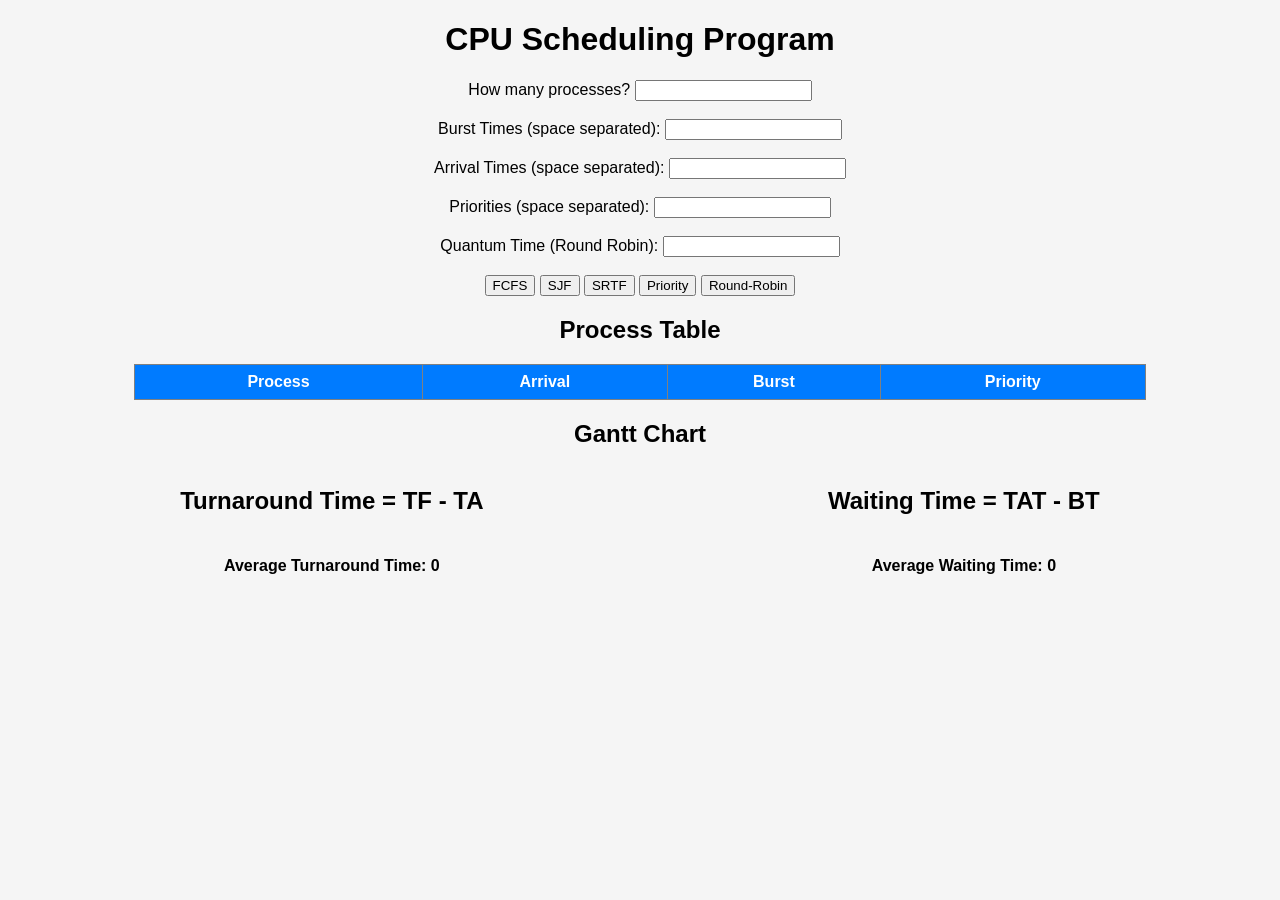
<file: cpuSched/index.html>
<!DOCTYPE html>
<html lang="en">
<head>
    <meta charset="UTF-8">
    <meta name="viewport" content="width=device-width, initial-scale=1.0">
    <title>CPU Scheduling Program</title>
    <link rel="stylesheet" href="style.css">
</head>
<body>

    <h1>CPU Scheduling Program</h1>
    <form id="schedulerForm">
        <label>How many processes?</label>
        <input type="number" id="processCount"><br><br>

        <label>Burst Times (space separated):</label>
        <input type="text" id="burstTime"><br><br>

        <label>Arrival Times (space separated):</label>
        <input type="text" id="arrivalTime"><br><br>

        <label>Priorities (space separated):</label>
        <input type="text" id="priority"><br><br>

        <label>Quantum Time (Round Robin):</label>
        <input type="number" id="timeQuantum"><br><br>
    </form>

    <div id="menu">
        <button type="button" onclick="runFCFS()">FCFS</button>
        <button type="button" onclick="runSJF()">SJF</button>
        <button type="button" onclick="runSRTF()">SRTF</button>
        <button type="button" onclick="runPriority()">Priority</button>
        <button type="button" onclick="runRR()">Round-Robin</button>
    </div>

    <h2>Process Table</h2>
    <table border="1" id="resultTable">
        <thead>
            <tr>
                <th>Process</th>
                <th>Arrival</th>
                <th>Burst</th>
                <th>Priority</th>
            </tr>
        </thead>
        <tbody></tbody>
    </table>

    <h2>Gantt Chart</h2>
    <div id="ganttChart"></div>

    <div id="results">
        <div style="display: flex; flex-direction: column; align-items: right;">
            <h2>Turnaround Time = TF - TA</h2>
            <div id="computationResults1"></div>
            <h4>Average Turnaround Time: <span id="avgTurnaroundTime">0</span></h4>
        </div>
        <div style="display: flex; flex-direction: column; align-items: right;">
            <h2>Waiting Time = TAT - BT</h2>
            <div id="computationResults2"></div>
            <h4>Average Waiting Time: <span id="avgWaitingTime">0</span></h4>
        </div>
    </div>

    <script src="script.js"></script>
</body>
</html>
</file>
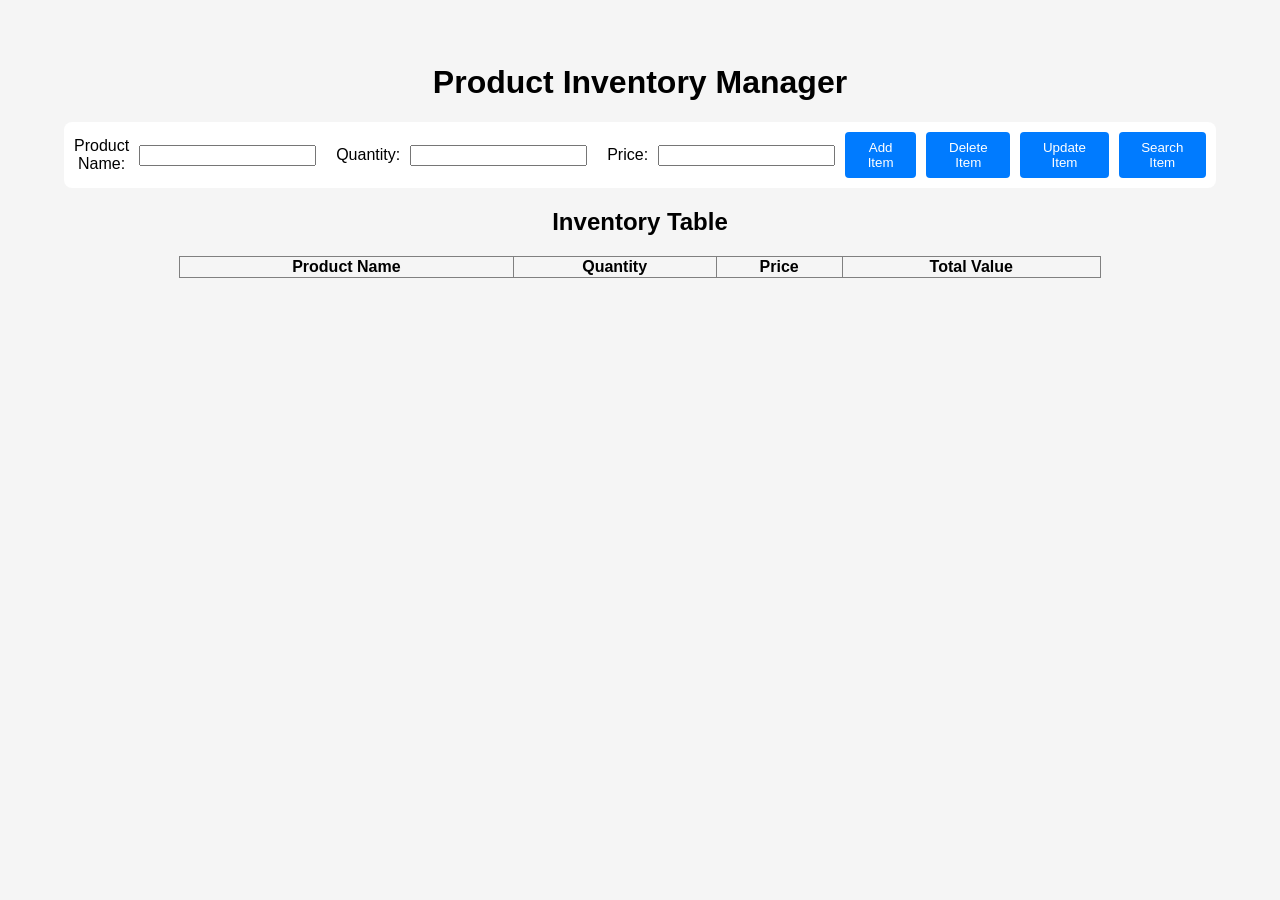
<file: productInventory/index.html>
<!DOCTYPE html>
<html lang="en">
<head>
    <meta charset="UTF-8">
	<meta name="viewport" content="width=device-width, initial-scale=1.0">
    <title>Product Inventory Manager</title>
    <link rel="stylesheet" href="style.css">
</head>
<body>
    <div class="container">
        <h1>Product Inventory Manager</h1>
        <form id="inventoryForm">
            <div id="form-group">
                <label>Product Name:</label>
                <input type="text" id="productName"><br><br>

                <label>Quantity:</label>
                <input type="number" id="quantity"><br><br>

                <label>Price:</label>
                <input type="number" id="price" step="0.01"><br><br>
            </div>

            <div id="buttonGroup">
                <button type="button" onclick="addProduct()">Add Item</button>
                <button type="button" onclick="deleteProduct()">Delete Item</button>
                <button type="button" onclick="updateProduct()">Update Item</button>
                <button type="button" onclick="searchProduct()">Search Item</button>
            </div>
        </form>

        <div class="search-results" id="searchResultsContainer">
            <div style="display: flex; justify-content: space-between; align-items: center;">
                <h2>Search Result</h2>
                <button class="close-search" id="closeSearchBtn" onclick="hideSearchResults()" aria-label="Close search results">X</button>
            </div>
            
            <table border="1" id="hiddenSearchTable">
                <thead>
                    <tr>
                        <th>Product Name</th>
                        <th>Quantity</th>
                        <th>Price</th>
                        <th class="search-total-header">
                            Total Value
                        </th>
                    </tr>
                </thead>
                <tbody></tbody>
            </table>
        </div>

        <h2>Inventory Table</h2>
        <table border="1" id="inventoryTable">
            <thead>
                <tr>
                    <th>Product Name</th>
                    <th>Quantity</th>
                    <th>Price</th>
                    <th>Total Value</th>
                </tr>
            </thead>
            <tbody></tbody>
        </table>
    </div>

    <script src="script.js"></script>
</body>
</html>
</file>
<file: cpuSched/style.css>
body {
    font-family: Arial, sans-serif;
    text-align: center;
    background-color: #f5f5f5;
}

#resultTable {
    border-collapse: collapse;
}

#resultTable th {
    background-color: #007bff;
    color: white;
}

#resultTable td, #resultTable th {
    padding: 8px;
}

#resultTable {
    width: 80%;
    text-align: center;
    margin-left: 10%;
    margin-right: 10%;
}

#results {
    display: flex;
    flex-direction: row;
    justify-content: space-around;
}
</file>
<file: productInventory/style.css>
body {
    background-color: #f5f5f5;
    text-align: center;
    font-family: "Segoe UI", Arial, sans-serif;
    margin: 5%;
}

#inventoryForm {
    background-color: white;
    padding: 10px;
    border-radius: 8px;
    display: flex;
    flex-direction: row;
    justify-content: space-around;
    align-items: center;
}

#inventoryTable {
    border-collapse: collapse;
    width: 80%;
    margin: 20px auto;
}

#hiddenSearchTable {
    border-collapse: collapse;
    width: 80%;
    margin: 20px auto;
}

#form-group {
    display: flex;
    justify-content: space-around;
    align-items: center;
    gap: 10px;
}

#buttonGroup {
    display: flex;
    flex-direction: row;
    align-items: center;
    gap: 10px;
}

.search-results {
    display: none;
}

.search-results.visible {
    display: block;
}

.search-results h2 {
    margin: 0 auto 10px;
    width: 80%;
    text-align: left;
}

button {
    background-color: #007bff;
    color: white;
    border: none;
    padding: 8px 12px;
    border-radius: 4px;
    cursor: pointer;
    transition: background-color 0.3s ease;
}

button.close-search {
    position: relative;
    right: 20px;
    top: 20px;
    background-color: #dc3545;
    width: 30px;
    height: 30px;
    border-radius: 20%;
    font-weight: bold;
    line-height: 0;
    padding: 0;
}

button.close-search:hover {
    background-color: #b02a37;
}

button:hover {
    background-color: #004792;
}

@media (max-width: 1200px) and (min-width: 641px) {
    #inventoryForm {
        flex-direction: column;
    }

    #inventoryTable, #hiddenSearchTable {
        width: 90%;
    }

    button {
        margin: 10px 0;
    }

    #form-group {
        flex-direction: row;
        gap: 0 10px;
    }

    #buttonGroup {
        display: flex;
        flex-direction: row;
        align-items: center;
    }
}

@media (max-width: 860px) {
    #form-group {
        flex-direction: column;
        gap: 0;
    }
}

@media (max-width: 640px) {
    #inventoryForm {
        flex-direction: column;
    }

    #inventoryTable, #hiddenSearchTable {
        width: 100%;
    }

    button {
        margin: 10px 0;
    }

    #buttonGroup {
        display: flex;
        flex-wrap: wrap;
        align-items: center;
    }
}
</file>
